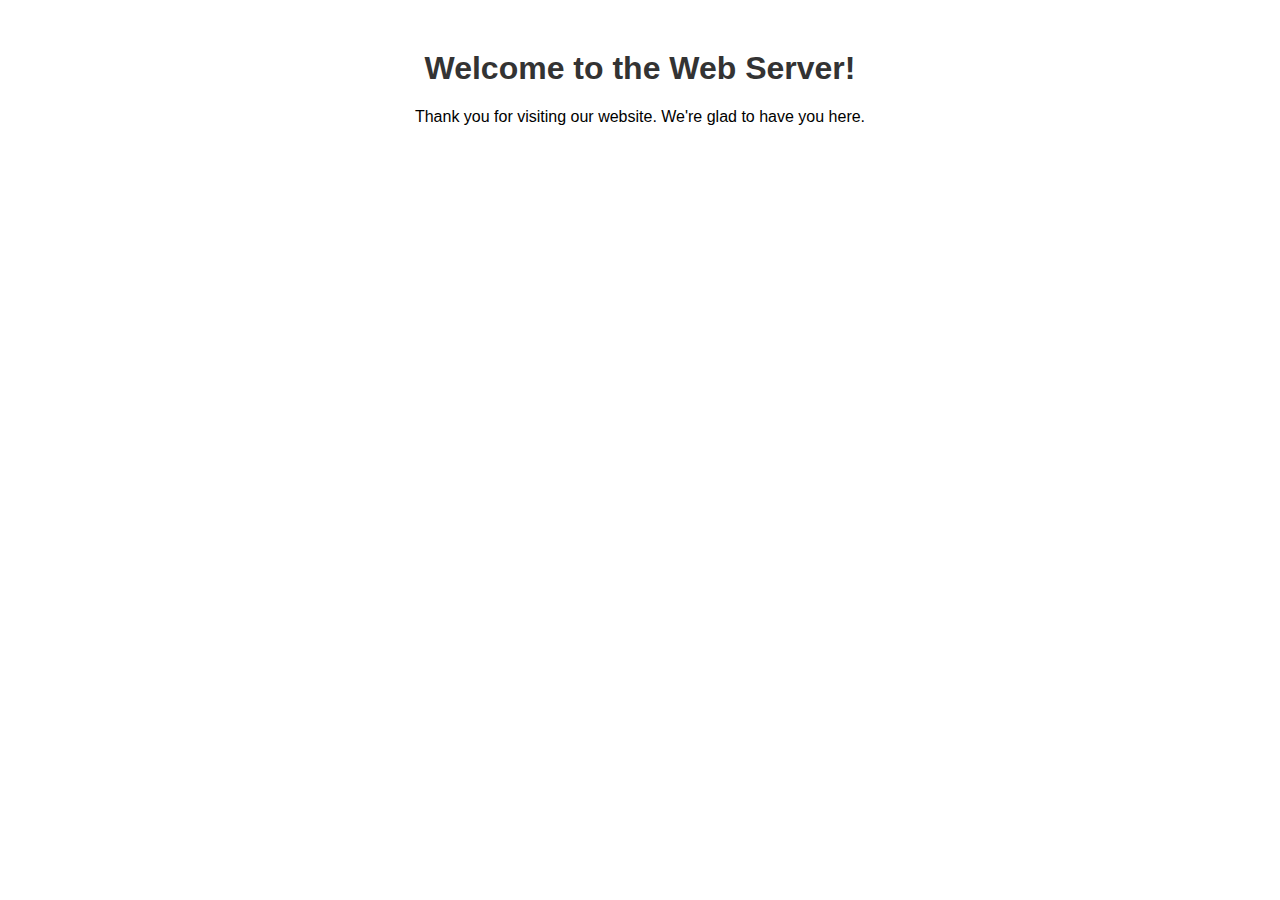
<file: hello.html>
<!DOCTYPE html>
<html lang="en">
<head>
    <meta charset="UTF-8">
    <meta name="viewport" content="width=device-width, initial-scale=1.0">
    <title>Welcome to the Website</title>
    <style>
        body {
            font-family: Arial, sans-serif;
            text-align: center;
            margin: 50px;
        }
        h1 {
            color: #333;
        }
    </style>
</head>
<body>
<h1>Welcome to the Web Server!</h1>
<p>Thank you for visiting our website. We're glad to have you here.</p>
</body>
</html>
</file>
